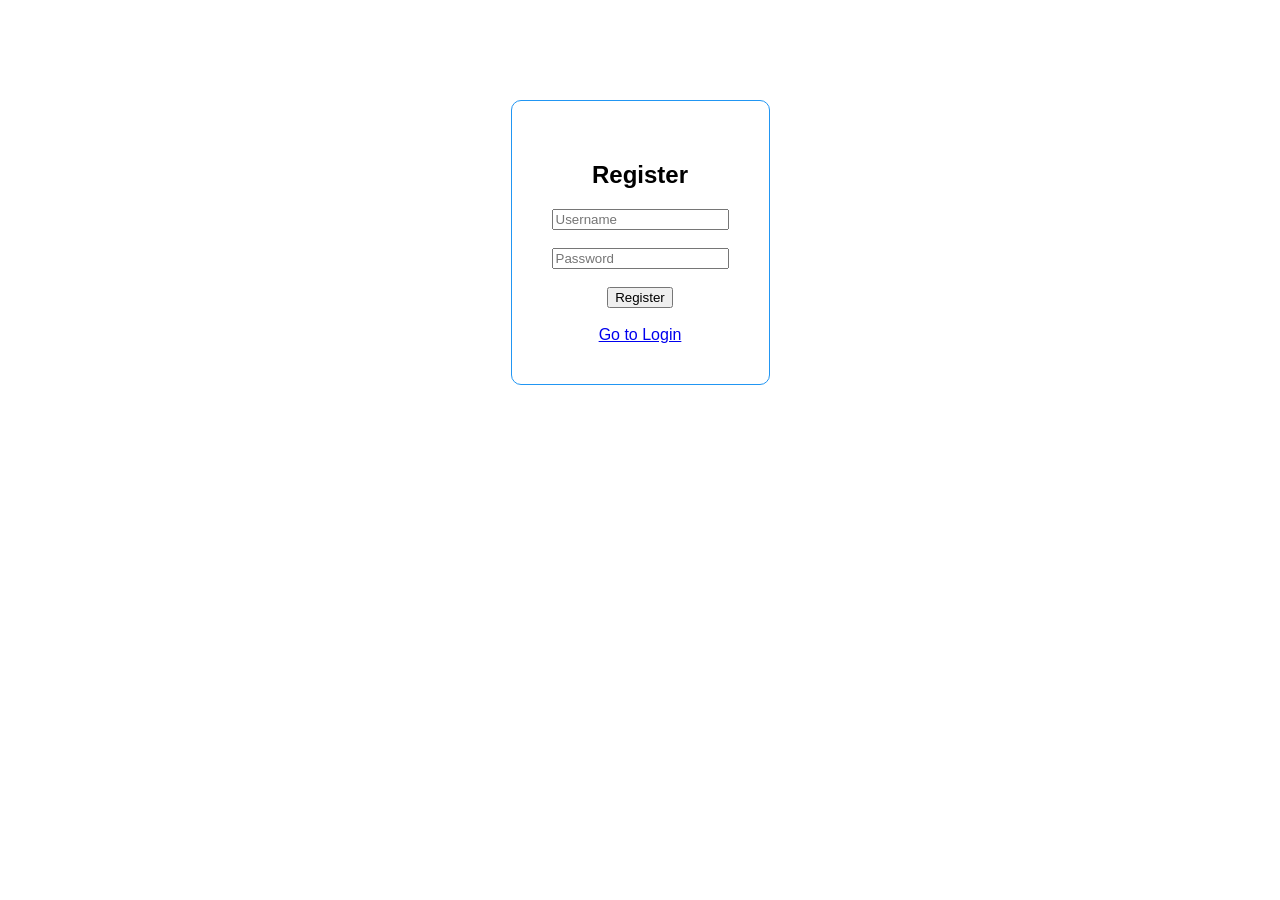
<file: www/register.html>
<!DOCTYPE html>
<html>
<head>
    <meta charset="UTF-8">
    <title>Register</title>
    <style>
        body {
            font-family: Arial;
            text-align: center;
            margin-top: 100px;
        }
        .box {
            border: 1px solid #2196F3;
            padding: 40px;
            display: inline-block;
            border-radius: 10px;
        }
    </style>
</head>
<body>
    <div class="box">
        <h2>Register</h2>
        <form method="POST" action="/register">
            <input name="username" placeholder="Username"><br><br>
            <input name="password" type="password" placeholder="Password"><br><br>
            <button type="submit">Register</button>
        </form>

        <br>
        <a href="/login.html">Go to Login</a>
    </div>
</body>
</html>
</file>
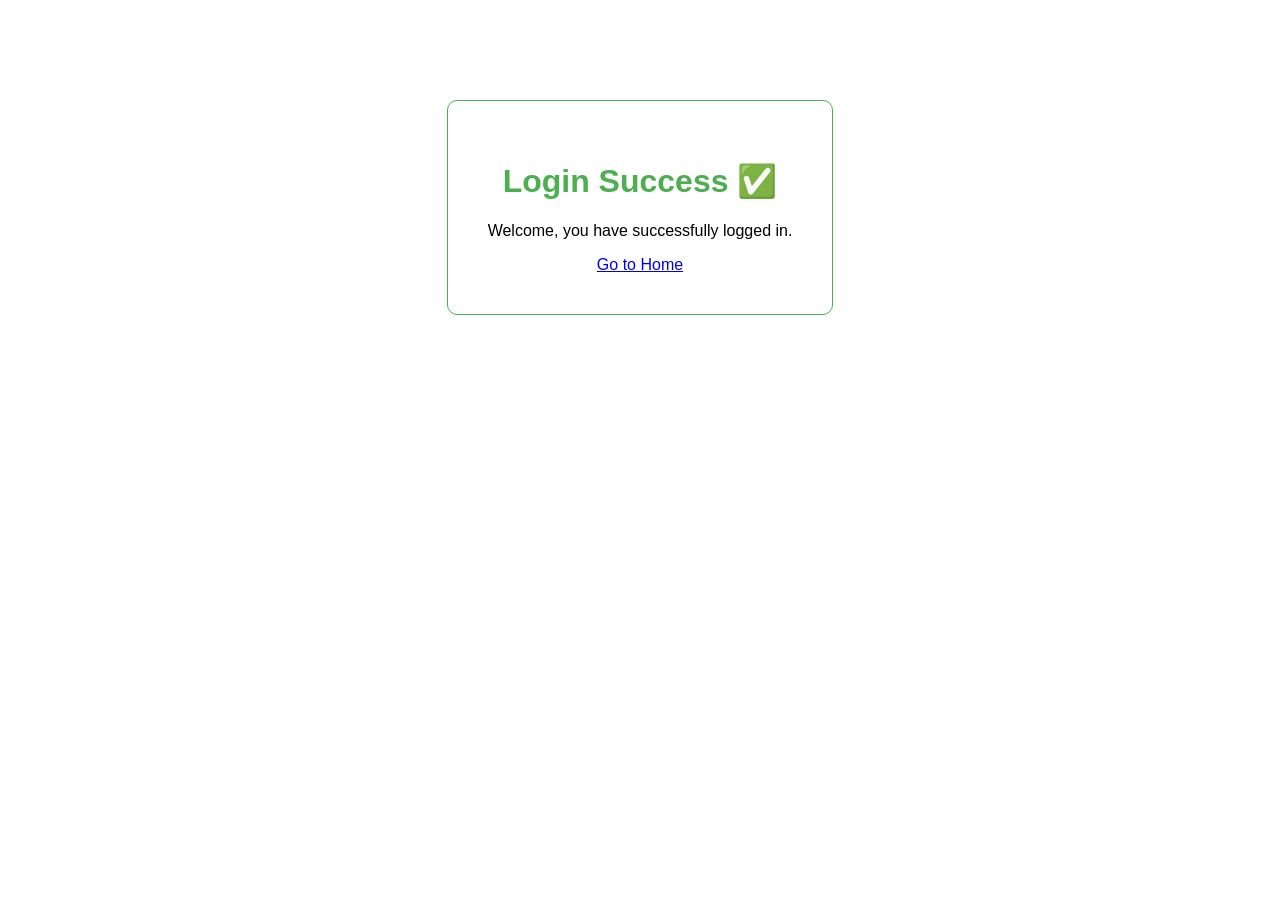
<file: www/success.html>
<!DOCTYPE html>
<html>
<head>
    <meta charset="UTF-8">
    <title>Login Success</title>
    <style>
        body {
            font-family: Arial;
            text-align: center;
            margin-top: 100px;
        }
        .box {
            border: 1px solid #4CAF50;
            display: inline-block;
            padding: 40px;
            border-radius: 10px;
        }
        h1 {
            color: #4CAF50;
        }
    </style>
</head>
<body>
    <div class="box">
        <h1>Login Success ✅</h1>
        <p>Welcome, you have successfully logged in.</p>
        <a href="/index.html">Go to Home</a>
    </div>
</body>
</html>
</file>
